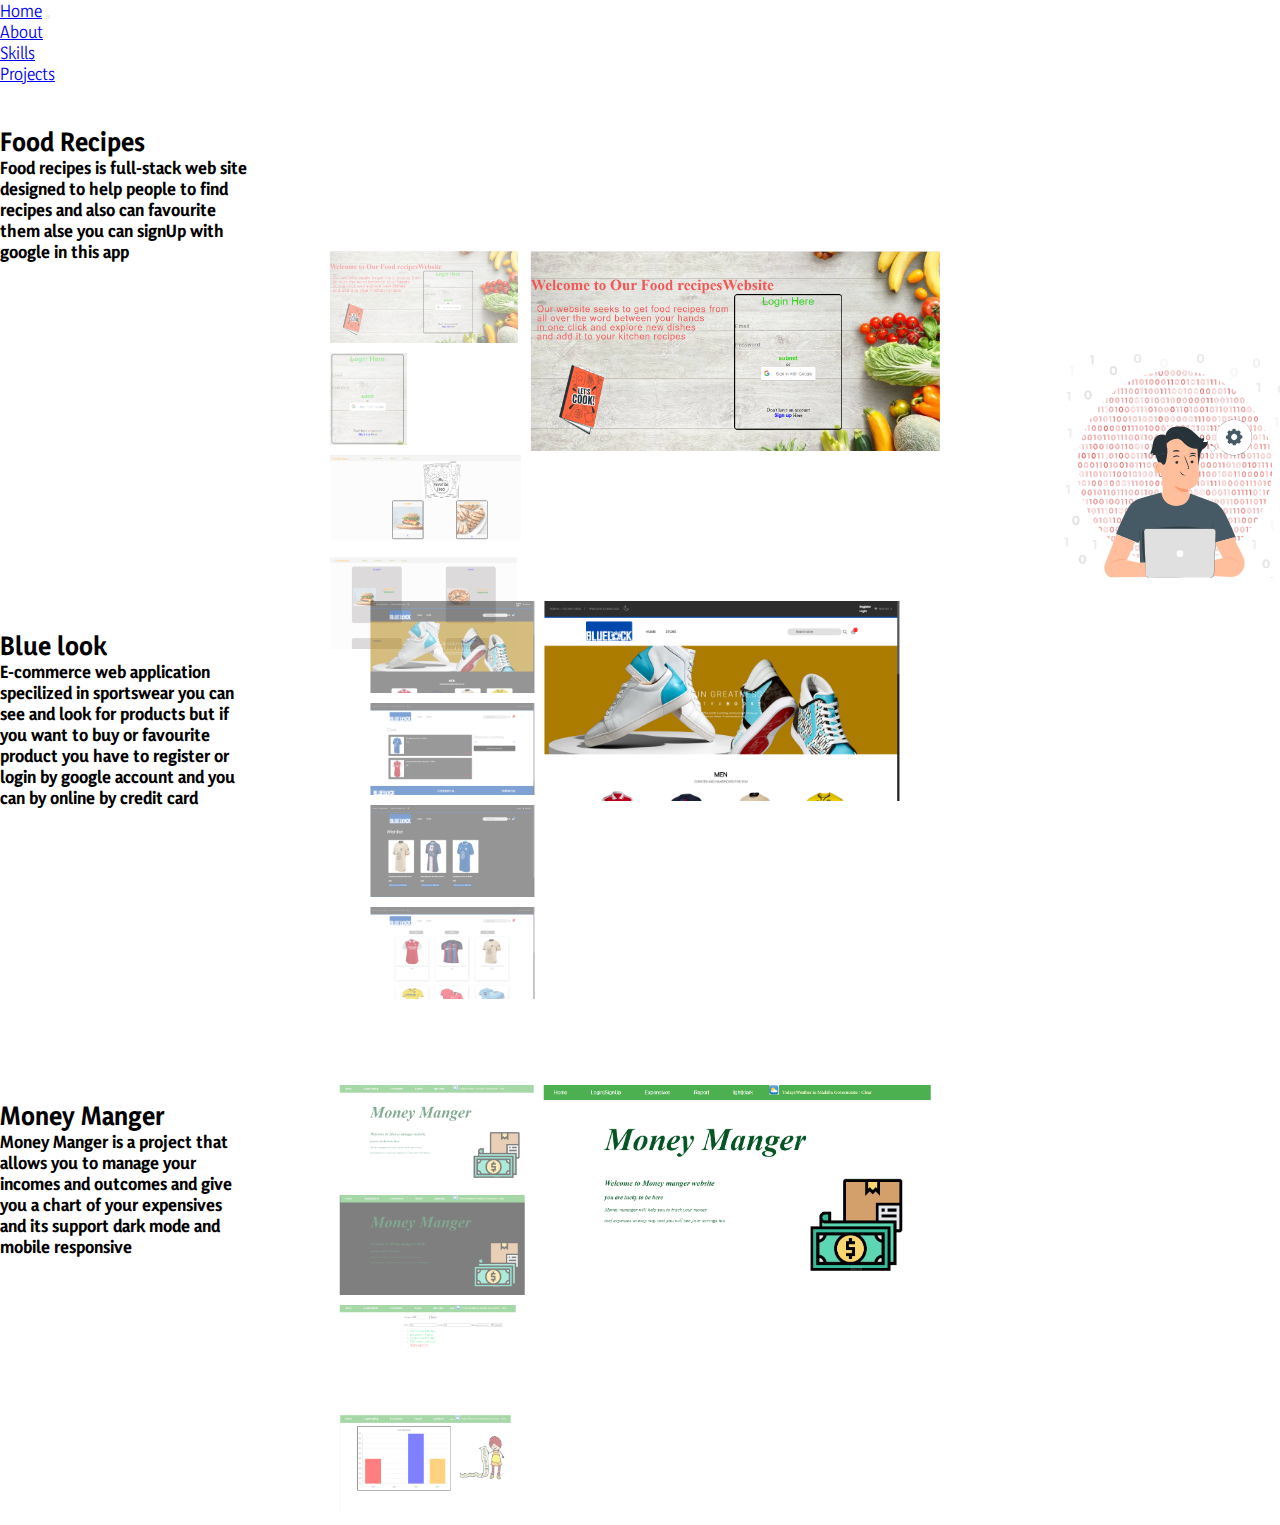
<file: projects.html>
<!DOCTYPE html>
<html lang="en">
  <head>
    <meta charset="UTF-8" />
    <meta http-equiv="X-UA-Compatible" content="IE=edge" />
    <meta name="viewport" content="width=device-width, initial-scale=1.0" />
    <title>Projects</title>
    <!--Style CSS-->
    <link rel="stylesheet" href="./style.css" />
    <link
      href="https://cdn.jsdelivr.net/npm/bootstrap@5.2.2/dist/css/bootstrap.min.css"
      rel="stylesheet"
      integrity="sha384-Zenh87qX5JnK2Jl0vWa8Ck2rdkQ2Bzep5IDxbcnCeuOxjzrPF/et3URy9Bv1WTRi"
      crossorigin="anonymous"
    />
  </head>
  <body class="p-3 mb-2 bg-dark text-white">
    <script
      src="https://cdn.jsdelivr.net/npm/bootstrap@5.2.2/dist/js/bootstrap.bundle.min.js"
      integrity="sha384-OERcA2EqjJCMA+/3y+gxIOqMEjwtxJY7qPCqsdltbNJuaOe923+mo//f6V8Qbsw3"
      crossorigin="anonymous"
    ></script>
    <nav class="navbar navbar-expand-lg bg-light">
      <div class="container-fluid">
        <a class="navbar-brand" href="./index.html">Home</a>
        <button
          class="navbar-toggler"
          type="button"
          data-bs-toggle="collapse"
          data-bs-target="#navbarNav"
          aria-controls="navbarNav"
          aria-expanded="false"
          aria-label="Toggle navigation"
        >
          <span class="navbar-toggler-icon"></span>
        </button>
        <div class="collapse navbar-collapse" id="navbarNav">
          <ul class="navbar-nav">
            <li class="nav-item">
              <a class="nav-link active" aria-current="page" href="./about.html"
                >About</a
              >
            </li>
            <li class="nav-item">
              <a class="nav-link" href="./skills.html">Skills</a>
            </li>
            <li class="nav-item">
              <a class="nav-link" href="./projects.html">Projects</a>
            </li>
          </ul>
        </div>
      </div>
    </nav>
    <br />
    <br />

    <!-- project2 -->

    <div class="myProducts">
      <div class="myProducts-gallery">
        <img
          src="./img/p401.png"
          alt="click here"
          onclick="myImageFunction(this)"
        />
        <img
          src="./img/p402.png"
          alt="click here"
          onclick="myImageFunction(this)"
        />
        <img
          src="./img/p403.png"
          alt="click here"
          onclick="myImageFunction(this)"
        />
        <img
          src="./img/p404.png"
          alt="click here"
          onclick="myImageFunction(this)"
        />
      </div>

      <div class="image-container">
        <img id="img-Box" src="./img/p401.png" alt="click here" />
      </div>
    </div>

    <script>
      function myImageFunction(productSmallImg) {
        const productFullImg = document.getElementById("img-Box");
        productFullImg.src = productSmallImg.src;
      }
    </script>
    <div class="project">
      <h2>Food Recipes</h2>
      <h4>
      Food recipes is full-stack web site designed to help people to find recipes and also can favourite them alse you can signUp with google in this app
      </h4>
      <br />
      <br />
      <br />
      <br />
      <br />
      <br />
    </div>
    <!--  -->

    <div class="myProducts3">
      <div class="myProducts3-gallery">
        <img
          src="./img/302.png"
          alt="click here"
          onclick="myImageFunction3(this)"
        />
        <img
          src="./img/303.png"
          alt="click here"
          onclick="myImageFunction3(this)"
        />
        <img
          src="./img/304.png"
          alt="click here"
          onclick="myImageFunction3(this)"
        />
        <img
          src="./img/305.png"
          alt="click here"
          onclick="myImageFunction3(this)"
        />
      </div>

      <div class="image-container3">
        <img id="img-Box3" src="./img/301.png" alt="click here" />
      </div>
    </div>

    <script>
      function myImageFunction3(productSmallImg3) {
        const productFullImg3 = document.getElementById("img-Box3");
        productFullImg3.src = productSmallImg3.src;
      }
    </script>
    <div class="project3">
      <h2>Blue look</h2>
      <h4>
       E-commerce web application specilized in sportswear
       you can see and look for products but if you want to buy or favourite product you have to register or login by google account and you can  by online by credit card
      </h4>
    </div>


    
    <div class="myProducts2">
      <div class="myProducts2-gallery">
        <img
          src="./img/p201.png"
          alt="click here"
          onclick="myImageFunction2(this)"
        />
        <img
          src="./img/p202.png"
          alt="click here"
          onclick="myImageFunction2(this)"
        />
        <img
          src="./img/p203.png"
          alt="click here"
          onclick="myImageFunction2(this)"
        />
        <img
          src="./img/p204.png"
          alt="click here"
          onclick="myImageFunction2(this)"
        />
      </div>

      <div class="image-container2">
        <img id="img-Box2" src="./img/p201.png" alt="click here" />
      </div>
    </div>

    <script>
      function myImageFunction2(productSmallImg2) {
        const productFullImg2 = document.getElementById("img-Box2");
        productFullImg2.src = productSmallImg2.src;
      }
    </script>
    <div class="project2">
      <h2>Money Manger</h2>
      <h4>
        Money Manger is a project that allows you to manage your incomes and
        outcomes and give you a chart of your expensives and its support dark
        mode and mobile responsive
      </h4>
    </div> 
    <img id="pic1" src="./img/binary.svg" />
  </body>
</html>
</file>
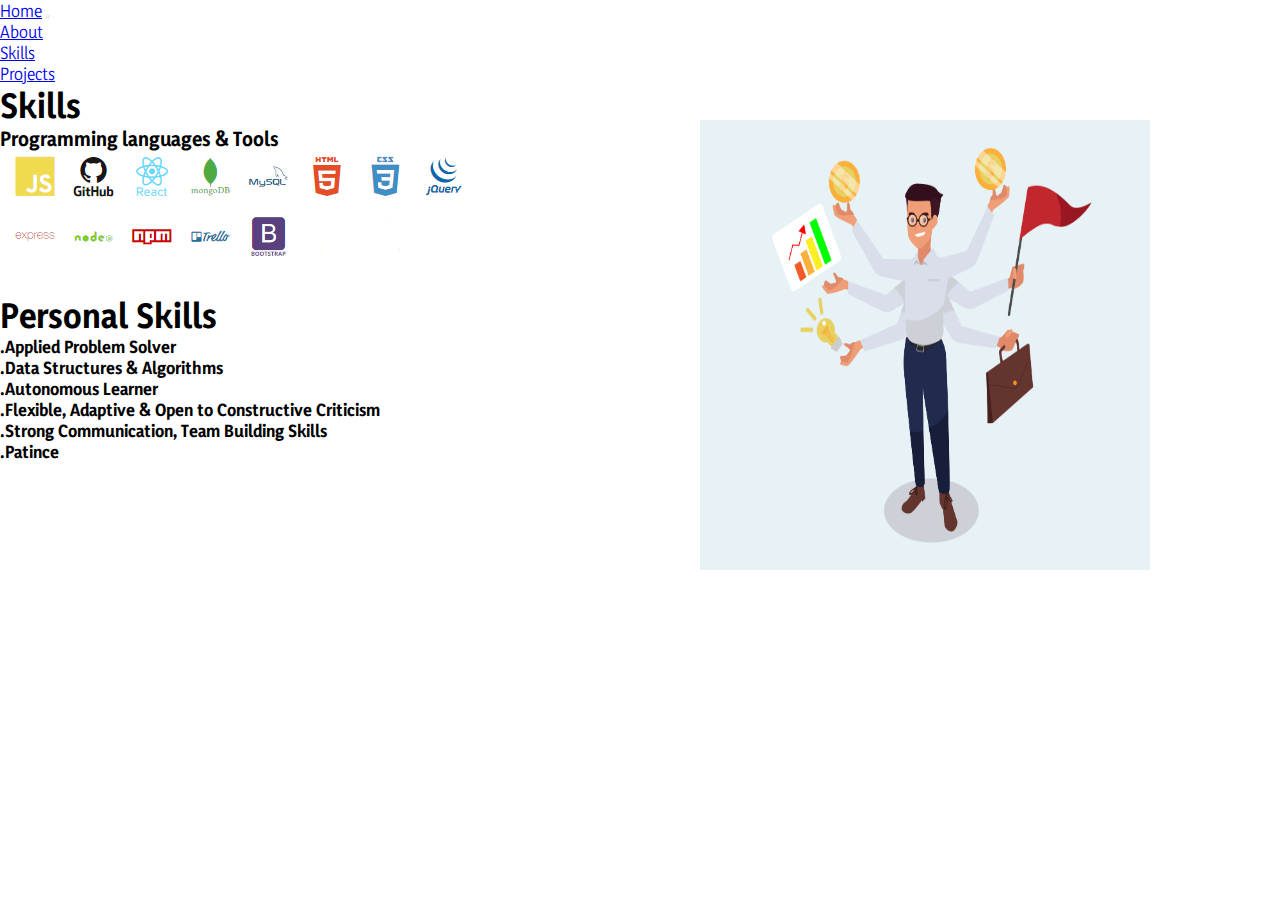
<file: skills.html>
<!DOCTYPE html>
<html lang="en">
<head>
    <meta charset="UTF-8">
    <meta http-equiv="X-UA-Compatible" content="IE=edge">
    <meta name="viewport" content="width=device-width, initial-scale=1.0">
    <title>Contact</title>
    <link rel="stylesheet" href="./style.css" />
    <link href="https://cdn.jsdelivr.net/npm/bootstrap@5.2.2/dist/css/bootstrap.min.css" rel="stylesheet" integrity="sha384-Zenh87qX5JnK2Jl0vWa8Ck2rdkQ2Bzep5IDxbcnCeuOxjzrPF/et3URy9Bv1WTRi" crossorigin="anonymous">
</head>
<body  class="p-3 mb-2 bg-dark text-white">
    <script src="https://cdn.jsdelivr.net/npm/bootstrap@5.2.2/dist/js/bootstrap.bundle.min.js" integrity="sha384-OERcA2EqjJCMA+/3y+gxIOqMEjwtxJY7qPCqsdltbNJuaOe923+mo//f6V8Qbsw3" crossorigin="anonymous"></script>
    <nav class="navbar navbar-expand-lg bg-light ">
        <div class="container-fluid">
          <a class="navbar-brand" href="./index.html">Home</a>
          <button class="navbar-toggler" type="button" data-bs-toggle="collapse" data-bs-target="#navbarNav" aria-controls="navbarNav" aria-expanded="false" aria-label="Toggle navigation">
            <span class="navbar-toggler-icon"></span>
          </button>
          <div class="collapse navbar-collapse" id="navbarNav">
            <ul class="navbar-nav">
              <li class="nav-item">
                <a class="nav-link active" aria-current="page" href="./about.html">About</a>
              </li>
              <li class="nav-item">
                <a class="nav-link" href="./skills.html">Skills</a>
              </li>
              <li class="nav-item">
                <a class="nav-link" href="./projects.html">Projects</a>
              </li>
          
            
             
            </ul>
          </div>
        </div>
      </nav>
   <h1>Skills</h1>
   <h3>Programming languages & Tools</h3>
   <img id="pic4" src="./img/lang.png">
   <br>
   <br>
   <h1>Personal Skills</h1>
   <h4>.Applied Problem Solver</h4>
   <h4>.Data Structures & Algorithms</h4>
   <h4>.Autonomous Learner</h4>
   <h4>.Flexible, Adaptive & Open to Constructive Criticism</h4>
   <h4>.Strong Communication, Team Building Skills
  </h4>
   <h4>.Patince</h4>
   <img id="pic5" src="./img/Charater_business_05.jpg">
   
</body>
</html>
</file>
<file: style.css>
@import url("https://fonts.googleapis.com/css2?family=Yaldevi:wght@200;300;400;500;600;700&display=swap");

* {
  margin: 0;
  padding: 0;
  font-family: "Yaldevi", sans-serif;
  /* size: auto; */
}

/* h1 {
	color: green;
	font-size: 80px;
	font-weight: bold;
	text-align: center;
	padding-top: 22px;
}

h6 {
	color: green;
	font-size: 20px;
	font-weight: bold;
	text-align: center;
	padding-top: 60px;
	margin-bottom: 20px;
} */

.myProducts-gallery img {
  height: 92px;
  margin: 10px 0;
  cursor: pointer;
  display: block;
  opacity: 0.5;
}

.myProducts-gallery img:hover {
  opacity: 1;
}

.myProducts-gallery {
  float: left;
}

.myProducts {
  top: 50%;
  left: 50%;
  transform: translate(-50%, -50%);
  position: absolute;
}
.myProducts2-gallery img {
  height: 100px;
  margin: 10px 0;
  cursor: pointer;
  display: block;
  opacity: 0.5;
}
.myProducts3-gallery img {
  height: 92px;
  margin: 10px 0;
  cursor: pointer;
  display: block;
  opacity: 0.5;
}
.myProducts2-gallery img:hover {
  opacity: 1;
}

.myProducts2-gallery {
  float: left;
}
.myProducts3-gallery img:hover {
  opacity: 1;
}

.myProducts3-gallery {
  float: left;
}
.myProducts2 {
  top: 1300px;
  left: 50%;
  transform: translate(-50%, -50%);
  position: absolute;
}
.myProducts3 {
  top: 800px;
  left: 50%;
  transform: translate(-50%, -50%);
  position: absolute;
}
.image-container img {
  height: 200px;
  transition: transform 1s;
}
.image-container2 img {
  height: 200px;
  transition: transform 1s;
}
.image-container3 img {
  height: 200px;
  transition: transform 1s;
}

.image-container img:hover {
  transform: scale(1.5);
  cursor: zoom-in;
}
.image-container2 img:hover {
  transform: scale(1.5);
  cursor: zoom-in;
}
.image-container3 img:hover {
  transform: scale(1.5);
  cursor: zoom-in;
}

.image-container {
  float: right;
  padding: 10px;
}
.image-container2 {
  float: right;
  padding: 10px;
}
.image-container3 {
  float: right;
  padding: 10px;
}
.project {
  display: flexbox;

  position: relative;
  flex-wrap: wrap;
  width: 250px;
  top: 90%;
}
.project2 {
  display: flexbox;
  top: 1100px;
  position: absolute;
  flex-wrap: wrap;
  width: 250px;
}
.project3 {
  display: flexbox;
  top: 630px;
  position: absolute;
  flex-wrap: wrap;
  width: 250px;
}
#pic1 {
  width: 250px;
  height: 450px;
  position: absolute;
  top:240px;
  left:1050px
}
#pic2 {
	position:absolute;
		width: 450px;
	height: 450px;
  top:220px;
  left:800px;

  }
  #pic3 {
	position:absolute;
		width: 450px;
	height: 450px;
  top:120px;
  left:700px;

  }
  .fa {
	padding: 20px;
	font-size: 30px;
	width: 50px;
	text-align: center;
	text-decoration: none;
	margin: 5px 2px;
  }
  
  .fa:hover {
	  opacity: 0.7;
  }
  
  .fa-facebook {
   background: blue;
	color: white;
  }
  .fa-google {
	background: #dd4b39;
	color: white;
  }

  .fa-linkedin {
	background: #007bb5;
	color: white;
  }
  .fa-github {
	background: #9e4c4c;
	color: white;
  }
  .call{
	display: flex;
	gap: 10px;
  }
  #pic5{
	position:absolute;
		width: 450px;
	height: 450px;
  top:120px;
  left:700px;
  }
 #p{
  background-color: white;
 }
 @media (min-width: 268px) and (max-width: 767px){
  .myProducts {
left: 300px;

  }
  #pic4{
    width:340px ;
  }
  #pic3{
    width: 100px;
    height: 100px;
    top:120px;
    left:270px;
  }
  #pic2{
display: none;
  }
  #pic5{
    display: none;
  }
  #pic1{
    display: none;
  }
  
 }
</file>
